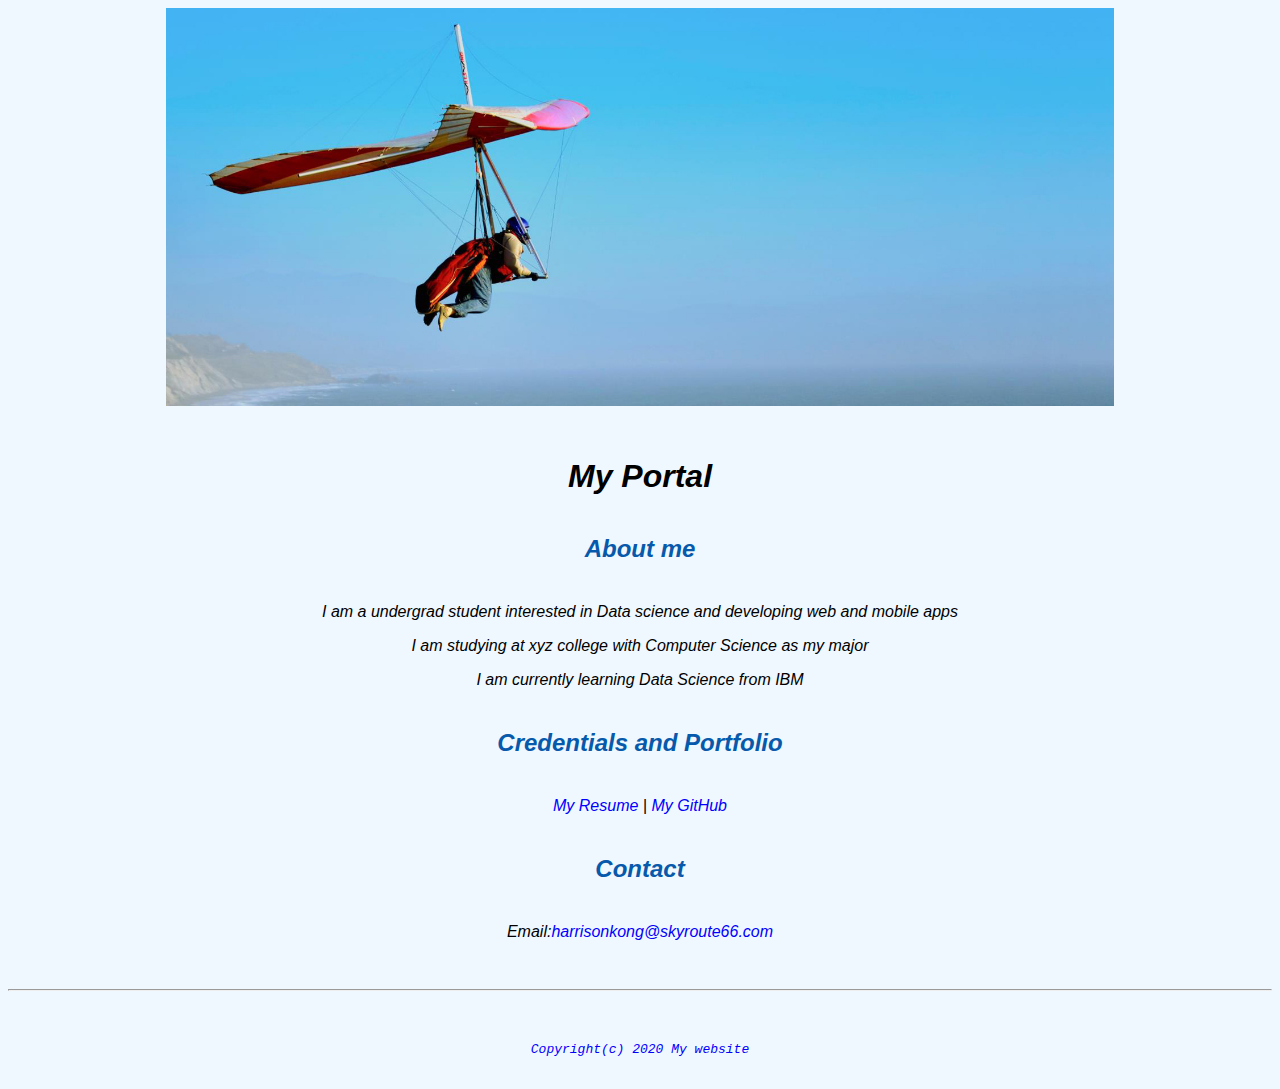
<file: index.html>
<!doctype html>

<!-- this is a comment for human! -->

<html lang="en">

  <header>
    <title>My Portal</title>
    <link rel="stylesheet" href="css/master.css">
    <link rel="FaviconIcon" href="favicon.ico" type="image/x-icon">
    <link rel="shortcut" href="favicon.ico" type="image/x-icon">
    <meta name="viewport" content="width=device-width, initial-scale=1, shrink-to-fit=no">
    <meta name="name" content="My portal"><!--seo-->
    <meta name="robots" content="noindex, nofollow"><!--remove when ur  proj is done-->
  </header>

  <body>
    <img src="images/banner.jpg" width="75%" alt="banner">
    <h1>My Portal</h1>
    <h2>About me</h2>
    <p>I am a undergrad student interested in Data science and developing web and mobile apps</p>
    <p>I am studying at xyz college with Computer Science as my major</p>
    <p>I am currently learning Data Science from IBM</p>
    <h2>Credentials and Portfolio</h2>
    <p><a href="resume.html">My Resume</a> | <a href="https://github.com/">My GitHub</a></p>
    <h2>Contact</h2>

    <p>Email:<a href="mailto:harrisonkong@skyroute66.com"</a>harrisonkong@skyroute66.com</p>
  </body>

  <footer>
    <hr>
    <code>Copyright(c) 2020 My website</code>
  </footer>

</html>
</file>
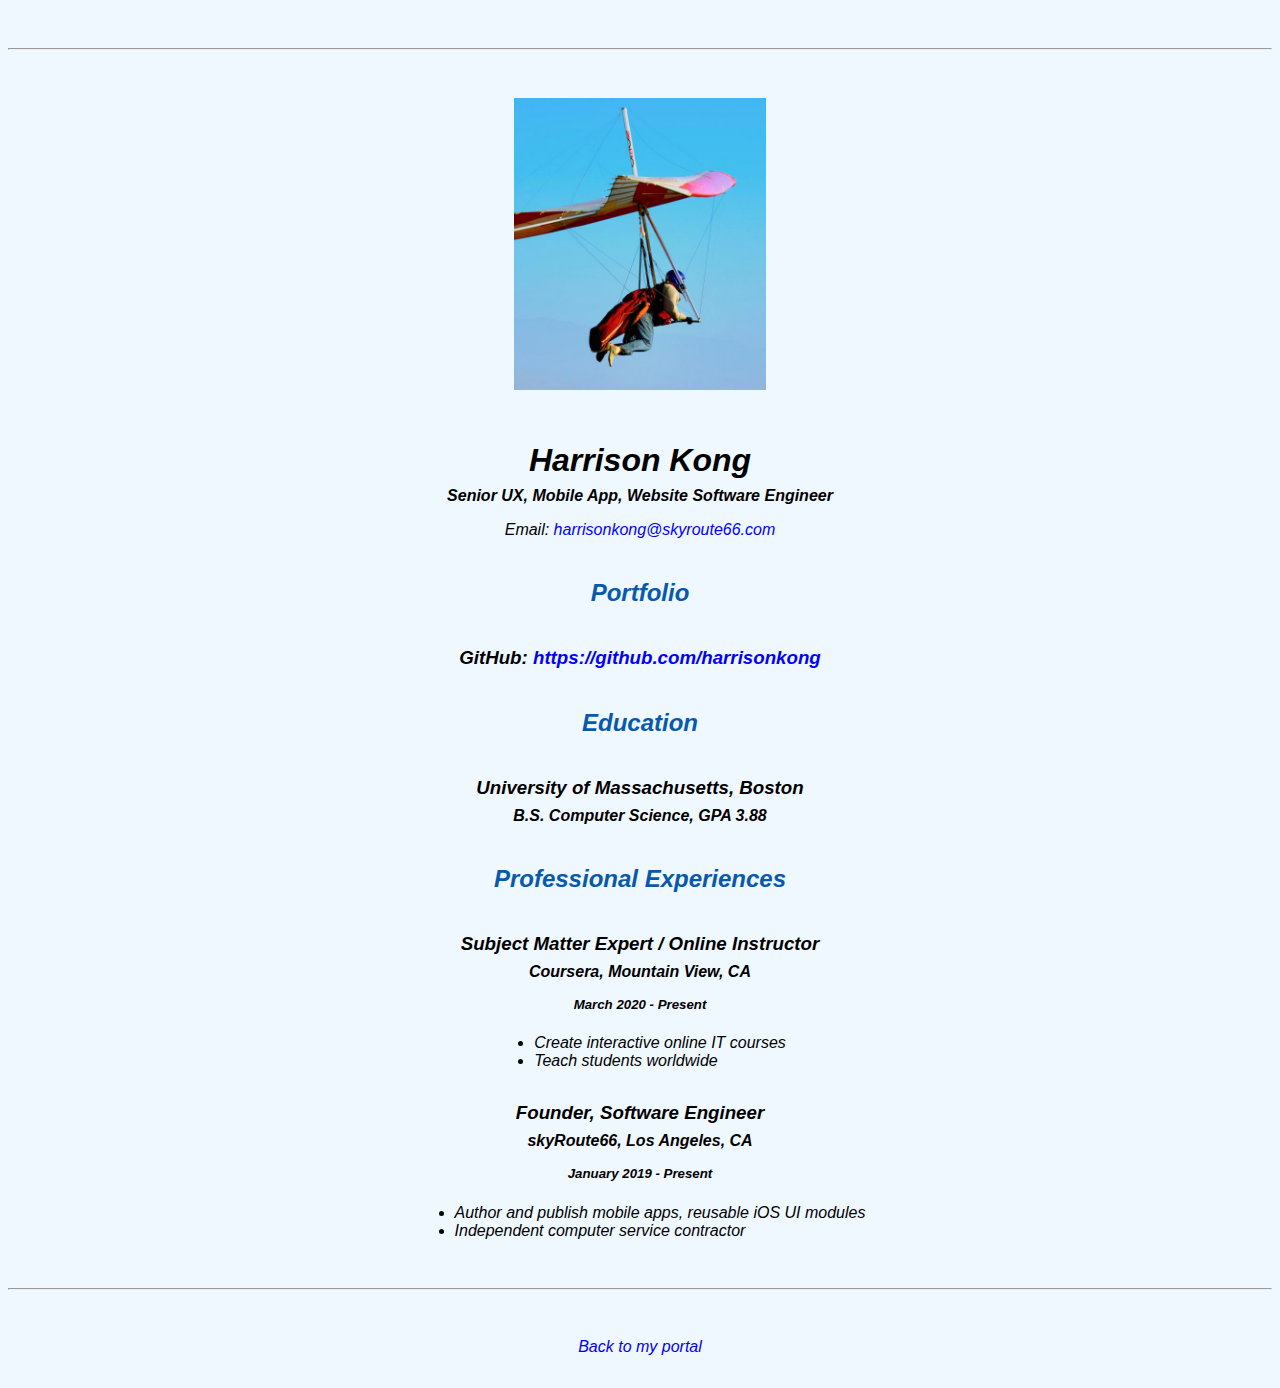
<file: resume.html>
<!doctype html>

<!-- this is a comment for human! -->

<html lang="en">

  <header>
    <title>Harrison Kong's Resume</title>
    <link rel="stylesheet" href="css/master.css">
    <link rel="FaviconIcon" href="favicon.ico" type="image/x-icon">
    <link rel="shortcut" href="favicon.ico" type="image/x-icon">
    <meta name="viewport" content="width=device-width, initial-scale=1, shrink-to-fit=no">
    <meta name="name" content="My portal"><!--seo-->
    <meta name="robots" content="noindex, nofollow"><!--remove when ur  proj is done-->
  </header>

  <body>
    <hr>

    <img src="images/headshot.jpg" alt="Harrison Kong's headshot" width="20%">

    <h1>Harrison Kong</h1>
    <h4>Senior UX, Mobile App, Website Software Engineer</h4>

    <p>Email: <a href="mailto:harrisonkong@skyroute66.com" target="_blank">harrisonkong@skyroute66.com</a></p>
    <!-- don't post physical address, personal phone number or other personal information on the web! -->

    <h2>Portfolio</h2>
      <h3>GitHub: <a href="https://github.com/harrisonkong" target="_blank">https://github.com/harrisonkong</a></h3>

    <h2>Education</h2>

    <h3>University of Massachusetts, Boston</h3>
    <h4>B.S. Computer Science, GPA 3.88</h4>

    <h2>Professional Experiences</h2>

    <h3>Subject Matter Expert / Online Instructor</h3>
    <h4>Coursera, Mountain View, CA</h4>
    <h5>March 2020 - Present</h5>
      <ul>
        <li>Create interactive online IT courses</li>
        <li>Teach students worldwide</li>
      </ul>

    <h3>Founder, Software Engineer</h3>
    <h4>skyRoute66, Los Angeles, CA</h4>
    <h5>January 2019 - Present</h5>
      <ul>
        <li>Author and publish mobile apps, reusable iOS UI modules</li>
        <li>Independent computer service contractor</li>
      </ul>
  </body>

  <footer>
  <hr>
  <p><a href="index.html">Back to my portal</a><p>
  </footer>

</html>
</file>
<file: css/master.css>
/* Cascading stylesheet for the website */

/* Text inside these asterisks and slashes are comments for human */

  a {
    /* set the text color to blue here */
    color: blue;
    text-decoration: none; /* This means we do not want hyperlinks to be underlined */
  }

  a:hover {
    /* set the text color to red here */
    color:red;
    text-decoration: none; /* This means we do not want hyperlinks to be underlined */
  }

  body {
    /* set the background color here */
    background-color: aliceblue;
    /* set the text color to black here */
    color: black;
    /* set the font here */
    font-family: Arial,Helvetica,sans-serif;
    font-style: italic;
    /* set the text alignment here */
    text-align: center;
   }

  footer {
    margin-top: 2rem;
    margin-bottom: 2rem;
  }

  h1 {
    margin-bottom: 0.5rem;
    margin-top: 3rem;
   }

  h2 {
    /* set the text color of to #075AAB here */
    color: #075AAB;
    /* set both the bottom margin and top margin to 2.5rem here */
    margin-top: 2.5rem;
    margin-bottom: 2.5rem;
   }

  h3 {
    margin-bottom: 0;
    margin-top: 2rem;
  }

  h4 {
    margin-bottom: 1rem;
    margin-top: 0.5rem;
  }

  h5 {
    margin-top: 0.5rem;
  }

  hr {
    margin-bottom: 3rem;
    margin-top: 3rem;
  }

  /* this controls how the bullet points in the resume page looks */
  ul {
    display: table;
    margin: 0 auto;
    text-align: left;
  }
</file>
